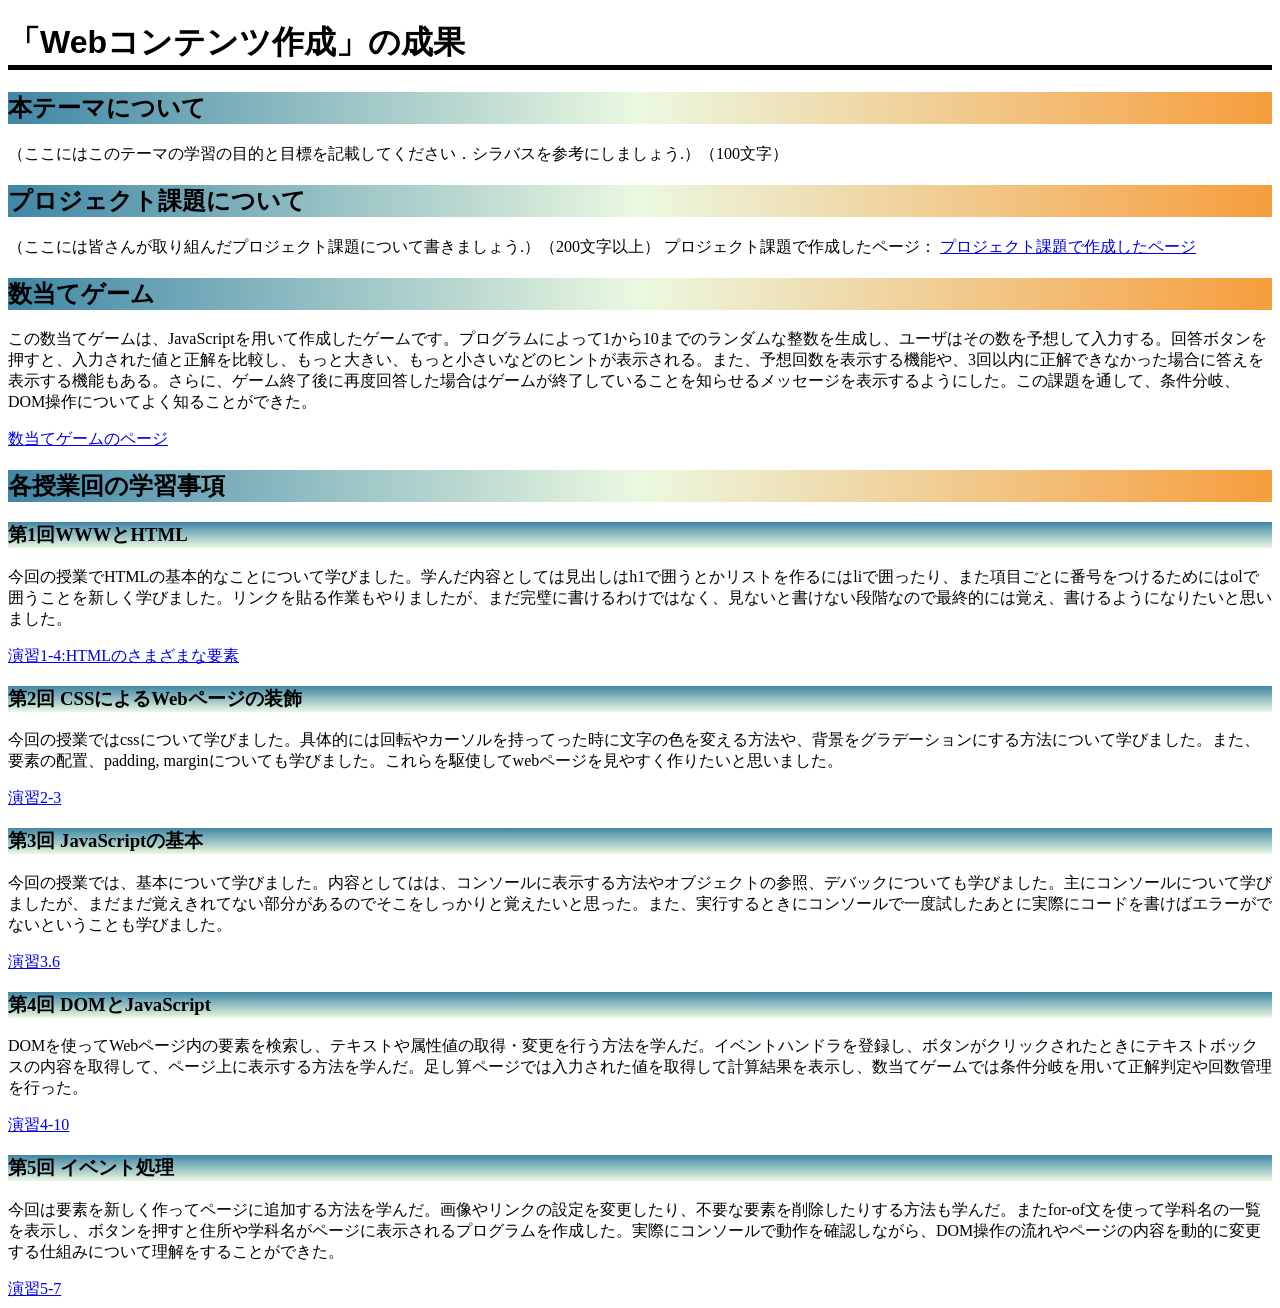
<file: index.html>
<!DOCTYPE html>
<html>
  <head>
    <meta charset="utf-8">
    <title>My test page</title>
    <link rel="stylesheet" href="style.css">
  </head>
  <body>
    <h1>「Webコンテンツ作成」の成果</h1>

    <h2>本テーマについて</h2>
    <p>（ここにはこのテーマの学習の目的と目標を記載してください．シラバスを参考にしましょう.）（100文字）</p>
    
    <h2>プロジェクト課題について</h2>
    <p>（ここには皆さんが取り組んだプロジェクト課題について書きましょう.）（200文字以上）
プロジェクト課題で作成したページ：
    <a href="project.html">プロジェクト課題で作成したページ</a>
    </p>

    <h2>数当てゲーム</h2>
    <p>この数当てゲームは、JavaScriptを用いて作成したゲームです。プログラムによって1から10までのランダムな整数を生成し、ユーザはその数を予想して入力する。回答ボタンを押すと、入力された値と正解を比較し、もっと大きい、もっと小さいなどのヒントが表示される。また、予想回数を表示する機能や、3回以内に正解できなかった場合に答えを表示する機能もある。さらに、ゲーム終了後に再度回答した場合はゲームが終了していることを知らせるメッセージを表示するようにした。この課題を通して、条件分岐、DOM操作についてよく知ることができた。</p>
    <a href="kazuate.html">数当てゲームのページ</a>

    <h2>各授業回の学習事項</h2>
    <h3>第1回WWWとHTML</h3>
    <p>今回の授業でHTMLの基本的なことについて学びました。学んだ内容としては見出しはh1で囲うとかリストを作るにはliで囲ったり、また項目ごとに番号をつけるためにはolで囲うことを新しく学びました。リンクを貼る作業もやりましたが、まだ完璧に書けるわけではなく、見ないと書けない段階なので最終的には覚え、書けるようになりたいと思いました。</p>
    <a href="practice-html/elements.html">演習1-4:HTMLのさまざまな要素</a>

    <h3>第2回 CSSによるWebページの装飾</h3>
    <p>今回の授業ではcssについて学びました。具体的には回転やカーソルを持ってった時に文字の色を変える方法や、背景をグラデーションにする方法について学びました。また、要素の配置、padding, marginについても学びました。これらを駆使してwebページを見やすく作りたいと思いました。</p>
      <a href="practice-css/browser-intro.html">演習2-3</a>

    <h3>第3回 JavaScriptの基本</h3>
    <p>今回の授業では、基本について学びました。内容としてはは、コンソールに表示する方法やオブジェクトの参照、デバックについても学びました。主にコンソールについて学びましたが、まだまだ覚えきれてない部分があるのでそこをしっかりと覚えたいと思った。また、実行するときにコンソールで一度試したあとに実際にコードを書けばエラーがでないということも学びました。</p>
    <a href ="practice-js/obj-practice.html">演習3.6</a>

    <h3>第4回 DOMとJavaScript</h3>
    <p>DOMを使ってWebページ内の要素を検索し、テキストや属性値の取得・変更を行う方法を学んだ。イベントハンドラを登録し、ボタンがクリックされたときにテキストボックスの内容を取得して、ページ上に表示する方法を学んだ。足し算ページでは入力された値を取得して計算結果を表示し、数当てゲームでは条件分岐を用いて正解判定や回数管理を行った。</p>
    <a href ="practice-eventdom/tashizan.html">演習4-10</a>
    
    <h3>第5回 イベント処理</h3>
    <p>今回は要素を新しく作ってページに追加する方法を学んだ。画像やリンクの設定を変更したり、不要な要素を削除したりする方法も学んだ。またfor-of文を使って学科名の一覧を表示し、ボタンを押すと住所や学科名がページに表示されるプログラムを作成した。実際にコンソールで動作を確認しながら、DOM操作の流れやページの内容を動的に変更する仕組みについて理解をすることができた。</p>
    <a href ="practice-dom2/dom2-exercise.html">演習5-7</a>
  </body>
</html>
</file>
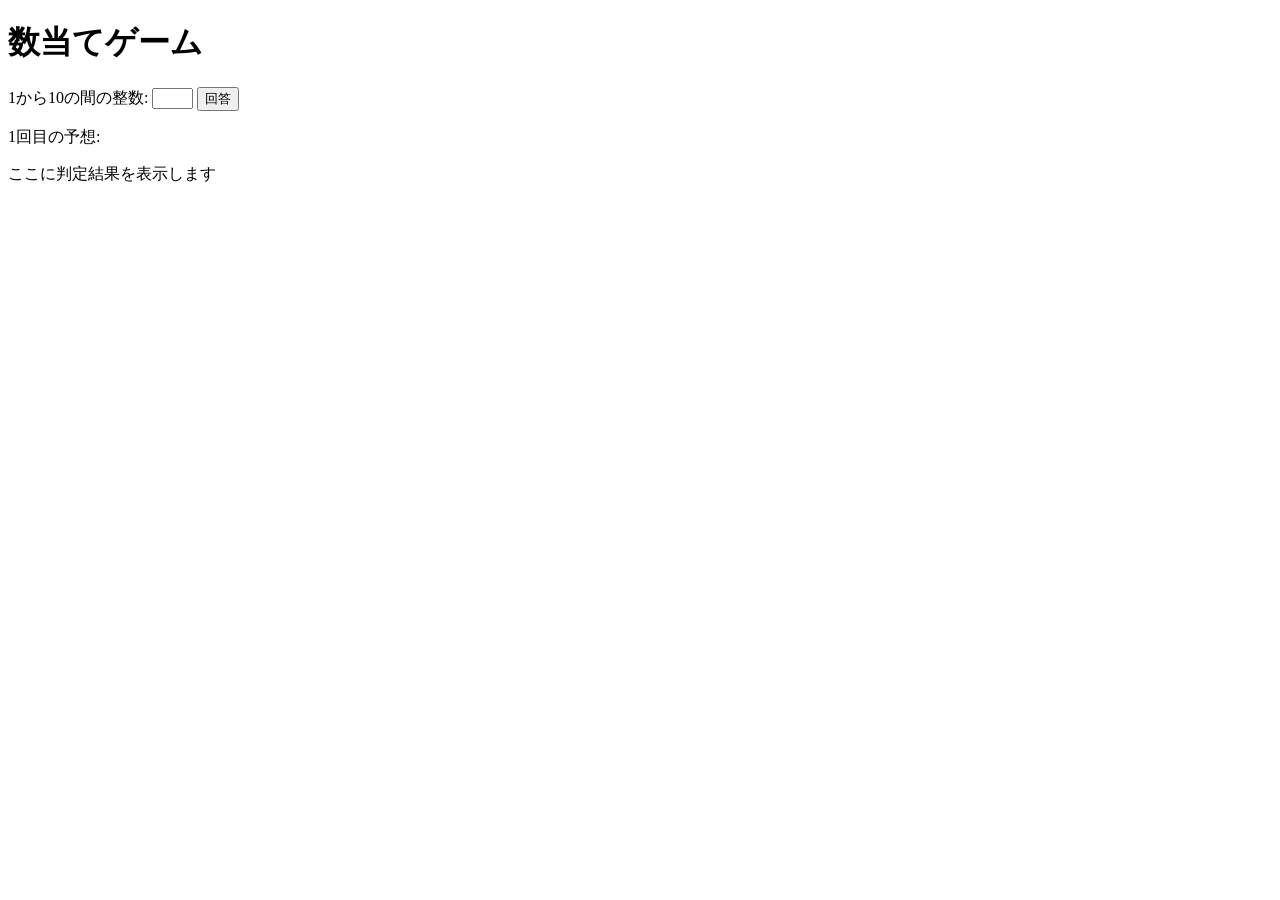
<file: kazuate.html>
<!DOCTYPE html>
<html>
<head>
  <meta charset="utf-8">
  <title>数当てゲーム</title>
  <script src="kazuate.js" defer></script>
</head>

<body>
  <h1>数当てゲーム</h1>

  <p>
    1から10の間の整数:
    <input type="text" id="yoso" size="3">
    <button id="btn">回答</button>
  </p>

  <p>
    <span id="kaisu">1</span>回目の予想:
    <span id="yosokekka"></span>
  </p>

  <p id="result">ここに判定結果を表示します</p>
</body>
</html>
</file>
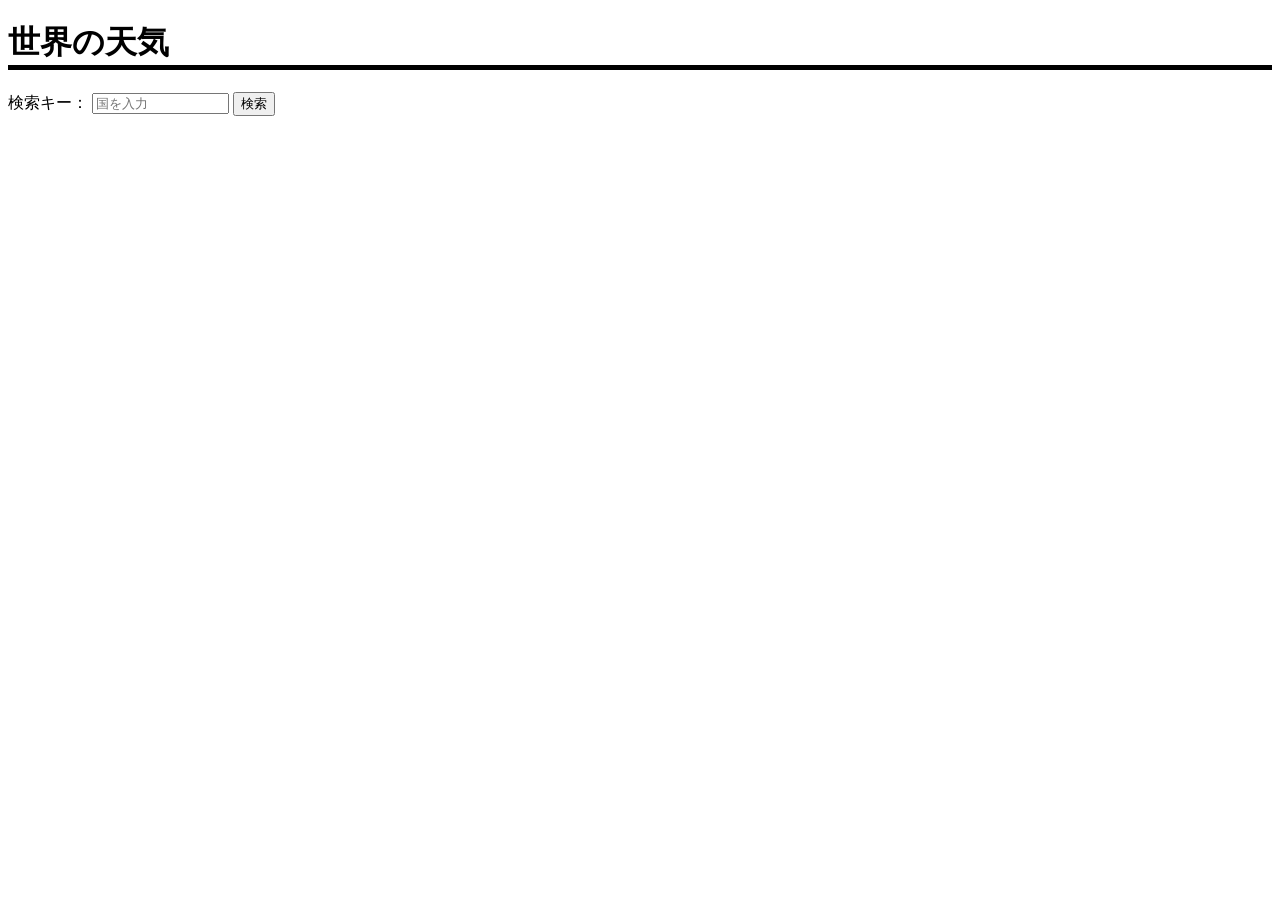
<file: project.html>
<!-- 課題1-4: プロジェクト課題の検索結果を表示する HTML をここに記述してください．-->
<!DOCTYPE html>
<html>
  <head>
    <meta charset="utf-8">
    <title>番組表の検索結果</title>
     <link rel="stylesheet" href="project.css">
     <script src="weather.js" defer></script>
  </head>
  <body>
    <h1>世界の天気</h1>
    <p>
      検索キー：
      <input type="text" id="city" size="15" placeholder="国を入力">
    <button id="btn">検索</button></p>

    <div id="result"></div>
    
  </body>
</html>
</file>
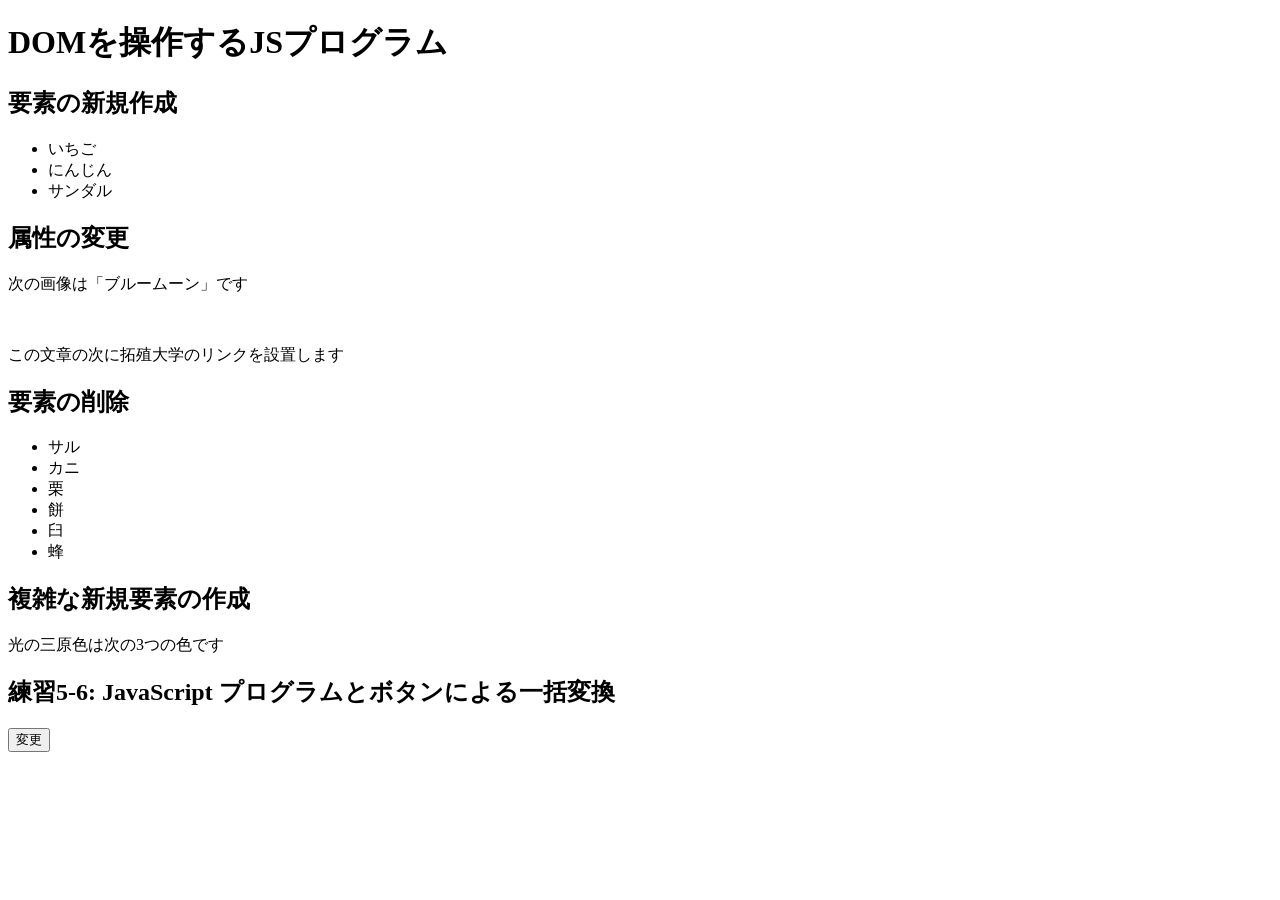
<file: practice-dom2/dom2-intro.html>
<!DOCTYPE html>
<html>
  <head>
    <title>DOMを操作するJSプログラム</title>
  </head>

  <body>
    <h1>DOMを操作するJSプログラム</h1>

    <h2>要素の新規作成</h2>
    <ul id="kazoeuta">
      <li>いちご</li>
      <li>にんじん</li>
      <li>サンダル</li>
    </ul>

    <h2>属性の変更</h2>
    <p>次の画像は「ブルームーン」です</p>
    <img id="bluemoon">

    <p id="takudai">この文章の次に拓殖大学のリンクを設置します</p>

    <h2>要素の削除</h2>
    <ul id="kassen">
      <li>サル</li>
      <li>カニ</li>
      <li>栗</li>
      <li id="mochi">餅</li>
      <li>臼</li>
      <li>蜂</li>
    </ul>

    <h2 id="fukuzatu">複雑な新規要素の作成</h2>
    <p id="primary">光の三原色は次の3つの色です</p>

    <h2>練習5-6: JavaScript プログラムとボタンによる一括変換</h2>
    <button id="henkou">変更</button>

    <script src="dom2-intro.js"></script>
  </body>
</html>
</file>
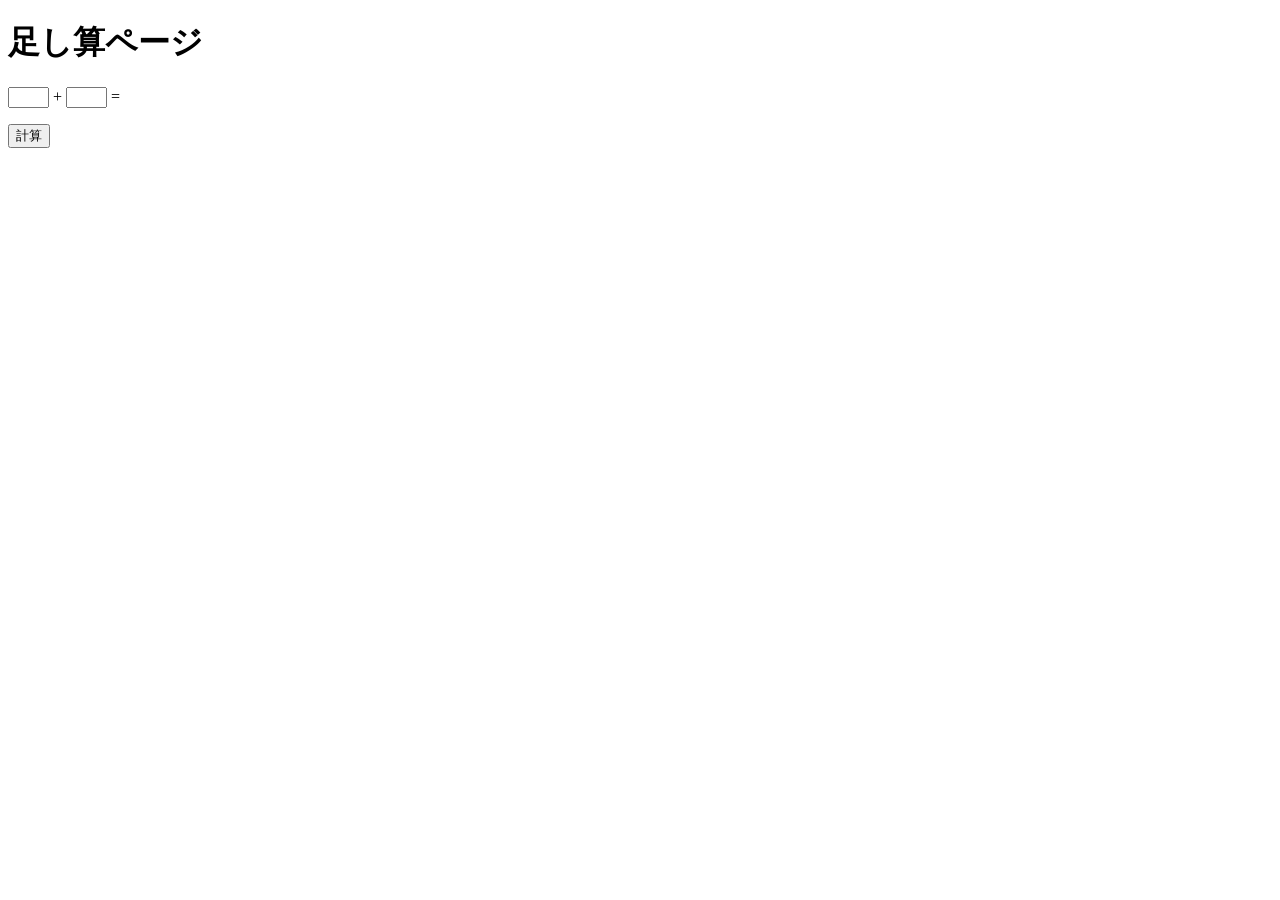
<file: practice-eventdom/tashizan.html>
<!DOCTYPE html>
<html>
  <head>
    <title>足し算ページ</title>
    <script src="tashizan.js" defer></script>

  </head>

  <body>
    <h1>足し算ページ</h1>
	<p>
	<input type="text" name="left" id="left" size="3">
	+
	<input type="text" name="right" id="right" size="3">
	=
	<span id="answer"></span>
	</p>
	<button id="calc">計算</button>
  </body>
</html>
</file>
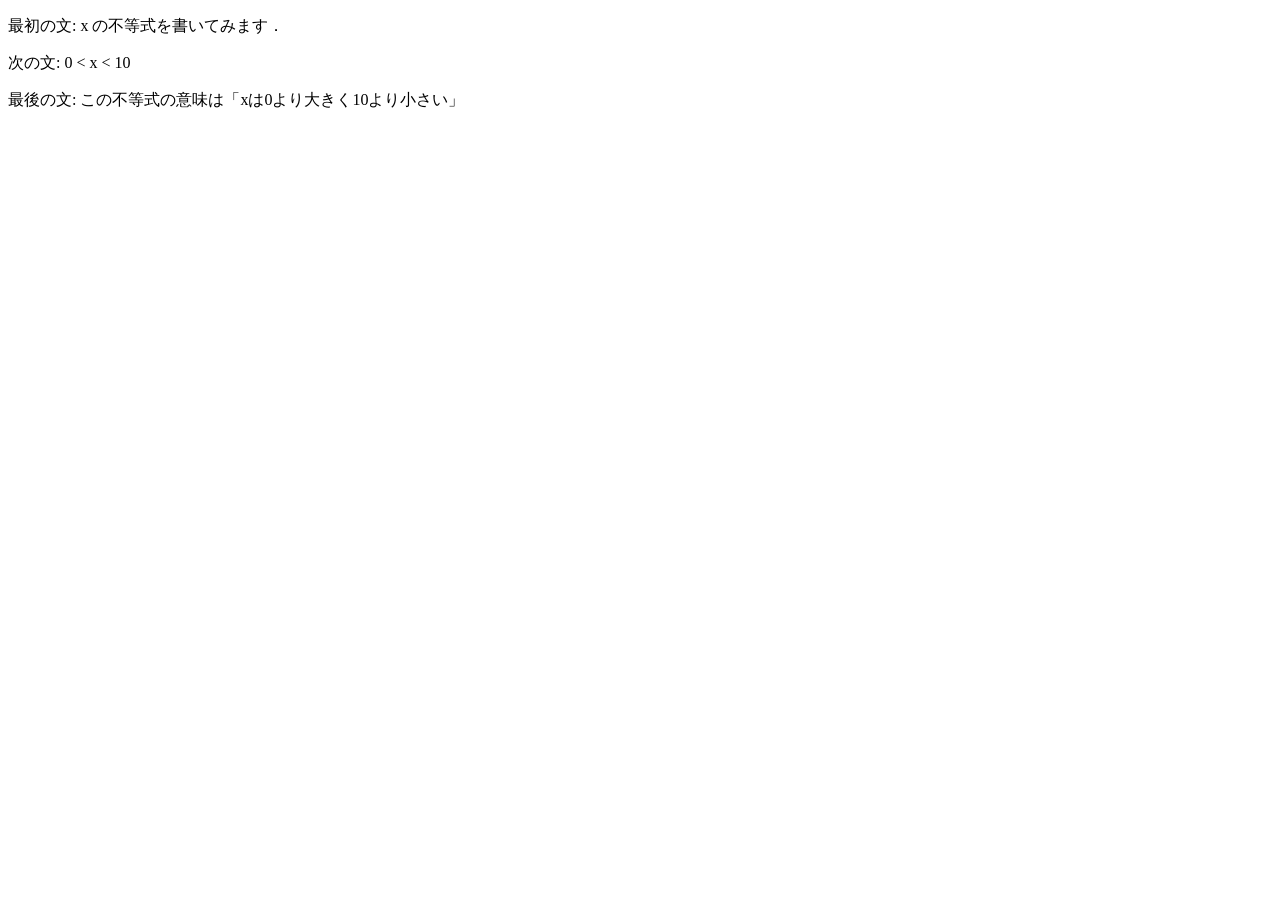
<file: practice-html/structure.html>
<!DOCTYPE html>
<html>
  <head>
    <meta charset="utf-8">
    <title>演習1-3</title>
  </head>
  <body>
    <p>最初の文: x の不等式を書いてみます．</p>
    <p>次の文: 0 &lt; x &lt; 10</p>
    <p>最後の文: この不等式の意味は「xは0より大きく10より小さい」</p>

    <!-- <p>これは不要な文章です．</p> -->
  </body>
</html>
</file>
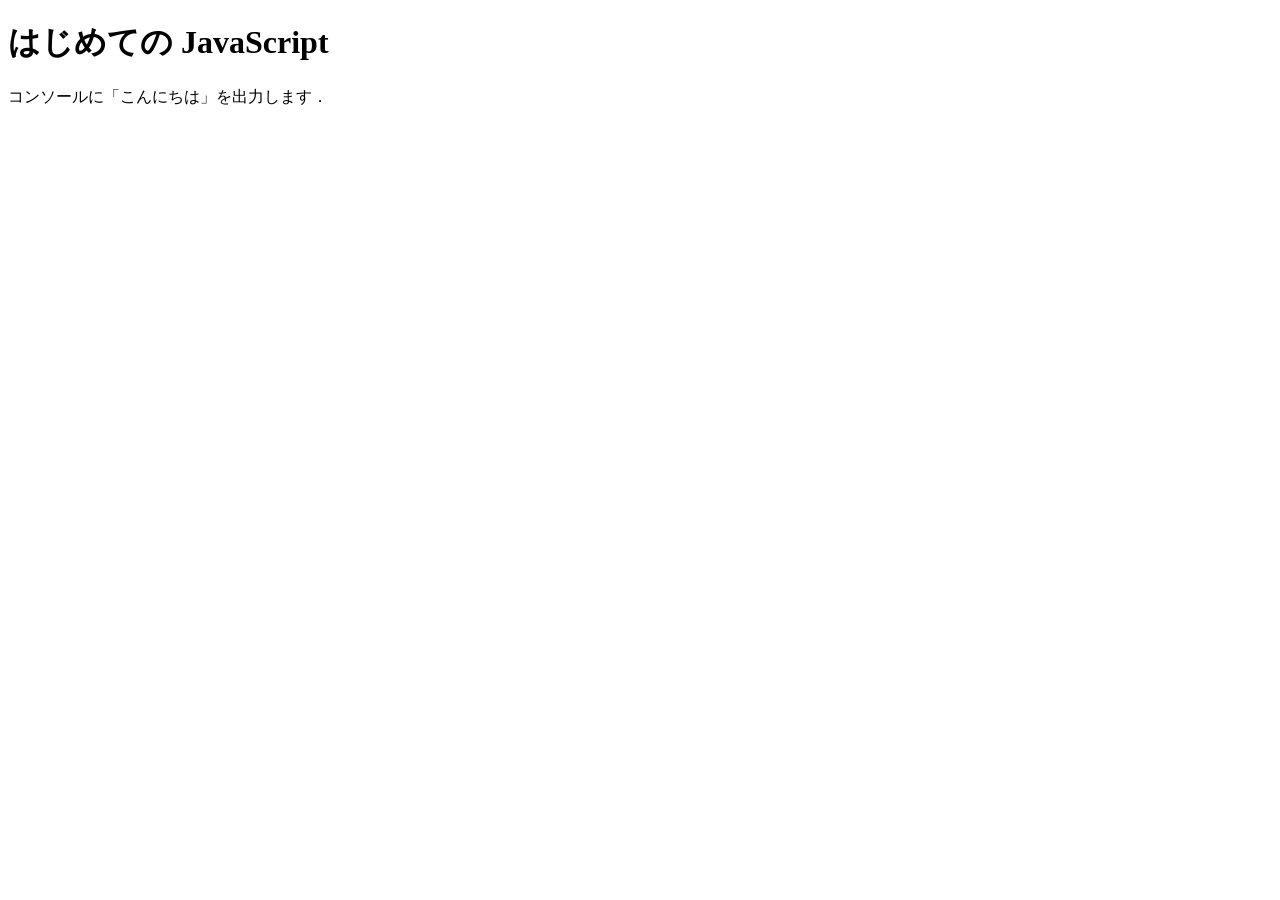
<file: practice-js/jsintro.html>
<!DOCTYPE html>
<html>
  <head>
    <meta charset="utf-8">
    <title>はじめての JavaScript</title>
  </head>

  <body>
    <h1>はじめての JavaScript</h1>

    <p>コンソールに「こんにちは」を出力します．</p>

    <script>
        console.log('こんにちは');
        let x;
        x = 3;
        x = x + 1;
        console.log(x);
    </script>
  </body>
</html>
</file>
<file: style.css>
h1 {
    color: black;
    border-bottom: solid 5px  black;
    font-family: "Arial";
}
h2 {
    background: linear-gradient(0.25turn, #3f87a6, #ebf8e1, #f69d3c);
    font-family: Meiryo;
}
h3 {
    background: linear-gradient(#3f87a6, #ebf8e1);
    font-family: Meiryo;
}
a:hover {
    color: red;
}
</file>
<file: project.css>
h1 {
    color: black;
    border-bottom: solid 5px  black;
    font-family: "Arial";
}
h2 {
    background: linear-gradient(0.25turn, white, black, black);
    font-family: Meiryo;
}
a:hover {
    color: red;
}
li {
    font-size: 20px;
    padding-bottom: 5px;
}
</file>
